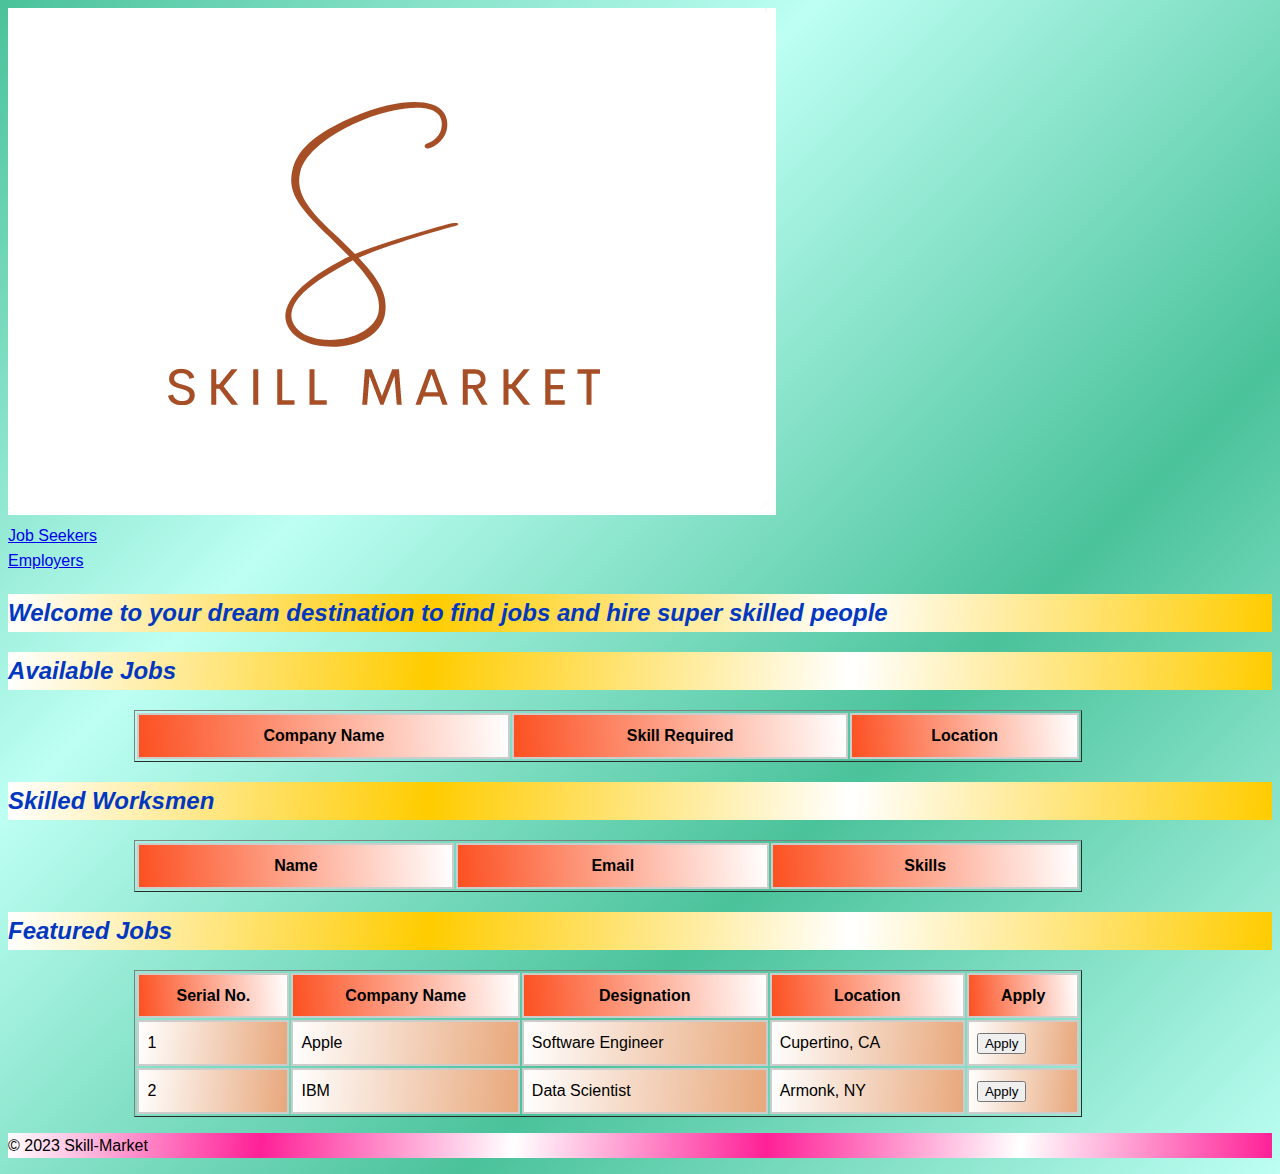
<file: index.html>
<!DOCTYPE html>
<html lang="en">
<head>
    <meta charset="UTF-8">
    <meta name="viewport" content="width=device-width, initial-scale=1.0">
    <link rel="stylesheet" href="index.css">
    <title>Skill Market Home</title>
</head>

<body>
    <header>
        <img src="SkillMarket.png" class="img1">
        <nav>
            <div class="sname">
                <a href="employee-registration.html" onmouseover="increaseFontSize(this)" onmouseout="resetFontSize(this)">Job Seekers</a>
            </div>
            <div class="sname">
                <a href="employer-registration.html" onmouseover="increaseFontSize(this)" onmouseout="resetFontSize(this)">Employers</a>
            </div>
        </nav>
    </header>
    
    <section class="job-search">
        <h2>Welcome to your dream destination to find jobs and hire super skilled people</h2>
    </section>
    
    <!-- Add a section for "Available Jobs" -->
    <!-- Replace this section with an employer table -->
<section class="job-search">
    <h2>Available Jobs</h2>
    <table id="employer-table" border="1">
        <thead>
            <tr>
                <th>Company Name</th>
                <th>Skill Required</th>
                <th>Location</th>
            </tr>
        </thead>
        <tbody>
            <!-- Employer data will be populated here -->
        </tbody>
    </table>
</section>


    
    <!-- Add a section for "Skilled Worksmen" -->
    <section class="job-search">
        <h2>Skilled Worksmen</h2>
        <script src="employee-registration.js"></script>
        <table id="employee-table" border="1">
            <thead>
                <tr>
                    <th>Name</th>
                    <th>Email</th>
                    <th>Skills</th>
                    <!-- Add headers for other employee details here -->
                </tr>
            </thead>
            <tbody>
                <!-- Employee data will be populated here -->
            </tbody>
        </table>
    </section>
    
    <section class="featured-jobs">
        <h2>Featured Jobs</h2>
        <table border="1">
            <thead>
                <tr>
                    <th>Serial No.</th>
                    <th>Company Name</th>
                    <th>Designation</th>
                    <th>Location</th>
                    <th>Apply</th>
                </tr>
            </thead>
            <tbody>
                <tr>
                    <td>1</td>
                    <td>Apple</td>
                    <td>Software Engineer</td>
                    <td>Cupertino, CA</td>
                    <td><a href="https://www.apple.com" target="_blank"><button>Apply</button></a></td>
                </tr>
                <tr>
                    <td>2</td>
                    <td>IBM</td>
                    <td>Data Scientist</td>
                    <td>Armonk, NY</td>
                    <td><a href="https://www.ibm.com" target="_blank"><button>Apply</button></a></td>
                </tr>
                <!-- Add more featured jobs here -->
            </tbody>
        </table>
    </section>
    
    <footer>
        <p>&copy; 2023 Skill-Market</p>
    </footer>
    <script src="employee-registration.js"></script>
    <script src="employer-registration.js"></script>
    <script src="index.js"></script>
 
</body>
</html>
</file>
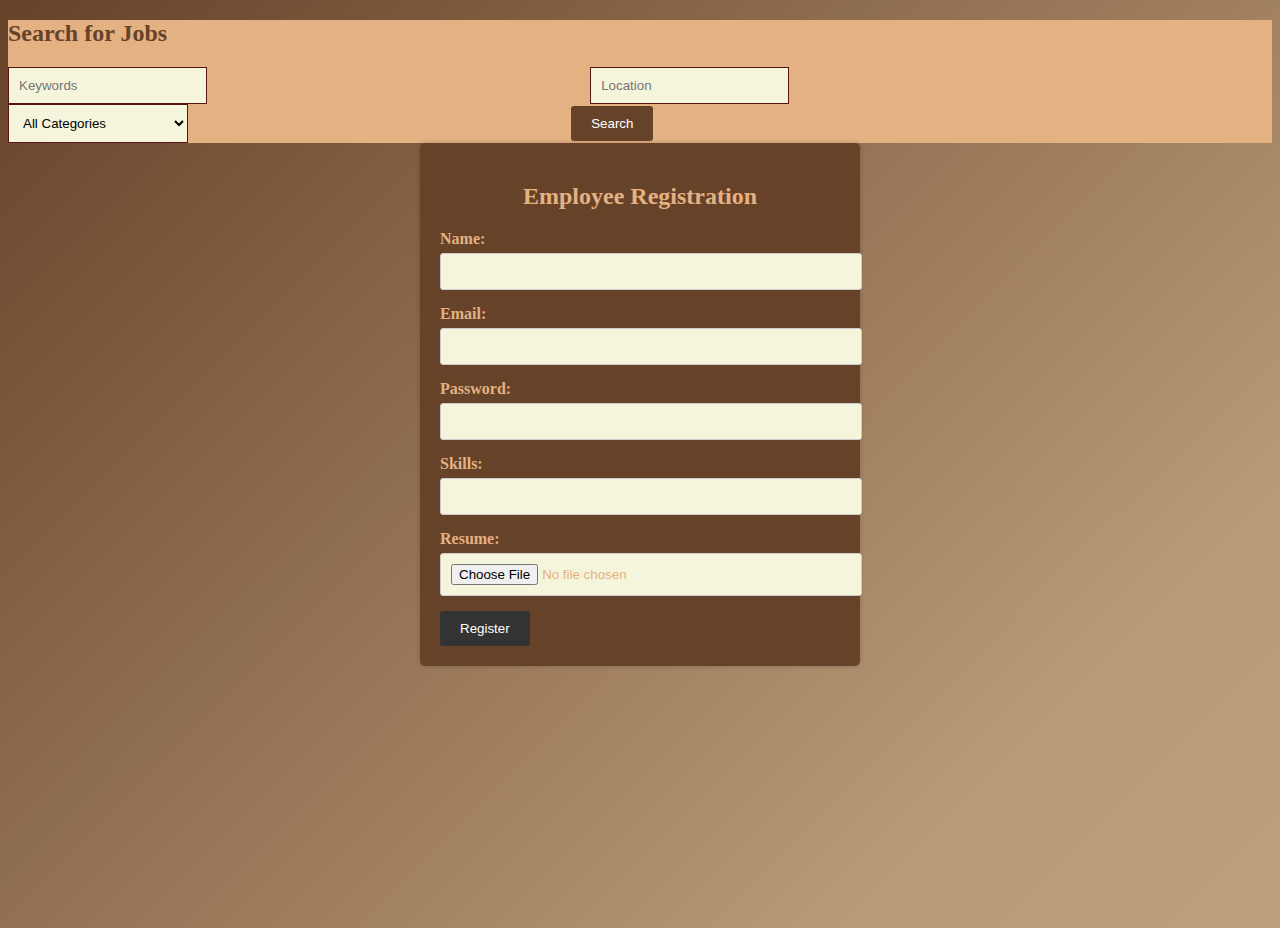
<file: employee-registration.html>
<!DOCTYPE html>
<html lang="en">
<head>
      
    <section class="job-search">
        <h2>Search for Jobs</h2>
        <form action="job-listings.html" method="GET">
            <input type="text" name="keywords" placeholder="Keywords" class="placeholder">
            <input type="text" name="location" placeholder="Location" class="placeholder">
            <select name="category" class="placeholder">
                <option value="all" class="space">All Categories</option>
                <option value="it"class="space">Information Technology</option>
                <option value="finance"class="space">Finance</option>
                <option value="team"class="space">Team Managment</option>
                <option value="freelance"class="space">Freelancing</option>

            </select>
            <button type="submit">Search</button>
        </form>
    </section>
 

    <link href="employee.css" rel="stylesheet">
    <!-- Include meta tags, stylesheets, and title as in the previous example -->
</head>
<body>
    <header>
        <!-- Include header content as in the previous example -->
    </header>
    
    <section class="registration">
        <h2>Employee Registration</h2>
        <form action="process-employee-registration.php" method="POST">
            <label for="name">Name:</label>
            <input type="text" id="name" name="name" class="placeholder" required>
            <label for="email">Email:</label>
            <input type="email" id="email" name="email" class="placeholder" required>
            <label for="password">Password:</label>
            <input type="password" id="password" name="password" class="placeholder" required>
            <label for="skills">Skills:</label>
            <input type="text" id="skills" name="skills" class="placeholder" required>
            <label for="resume">Resume:</label>
            <input type="file" id="resume" name="resume" accept=".pdf,.doc,.docx" class="placeholder" required>
            <button type="submit">Register</button>
        </form>
    </section>

    <footer>
        <!-- Include footer content as in the previous example -->
    </footer>
</body>
</html>
</file>
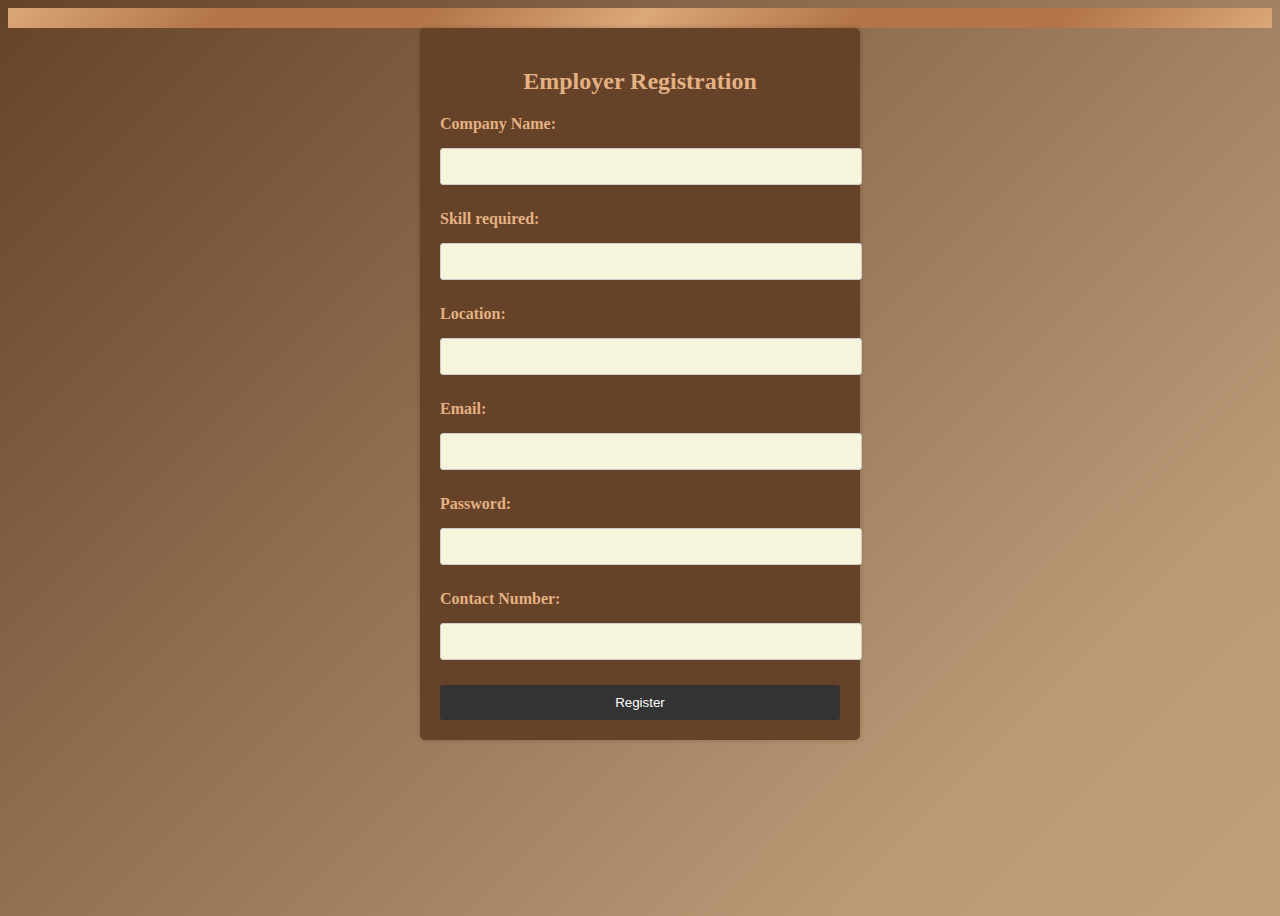
<file: employer-registration.html>
<!DOCTYPE html>
<html lang="en">
<head>
    <script src="employer-registration.js"></script>
  


    <link href="employer.css" rel="stylesheet">
    <!-- Include meta tags, stylesheets, and title as in the previous example -->
</head>
<body>
    <header>
        <!-- Include header content as in the previous example -->
    </header>
    
    <section class="registration">
        <h2>Employer Registration</h2>
        <form action="process-employer-registration.php" method="POST" onsubmit="storeFormData(this)">
            <label for="company">Company Name:</label>
            <input type="text" id="company" name="company" class="placeholder" required>
            <label for="skills">Skill required:</label>
            <input type="text" id="skills" name="skills" class="placeholder" required>
            <label for="location">Location:</label>
            <input type="text" id="location" name="Location" class="placeholder" required>
            <label for="email">Email:</label>
            <input type="email" id="email" name="email" class="placeholder" required>
            <label for="password">Password:</label>
            <input type="password" id="password" name="password" class="placeholder" required>
            <label for="contact">Contact Number:</label>
            <input type="tel" id="contact" name="contact" class="placeholder" required>
            <button type="submit">Register</button>
            
        </form>
    </section>

    <footer>
        <!-- Include footer content as in the previous example -->
    </footer>
</body>
</html>
</file>
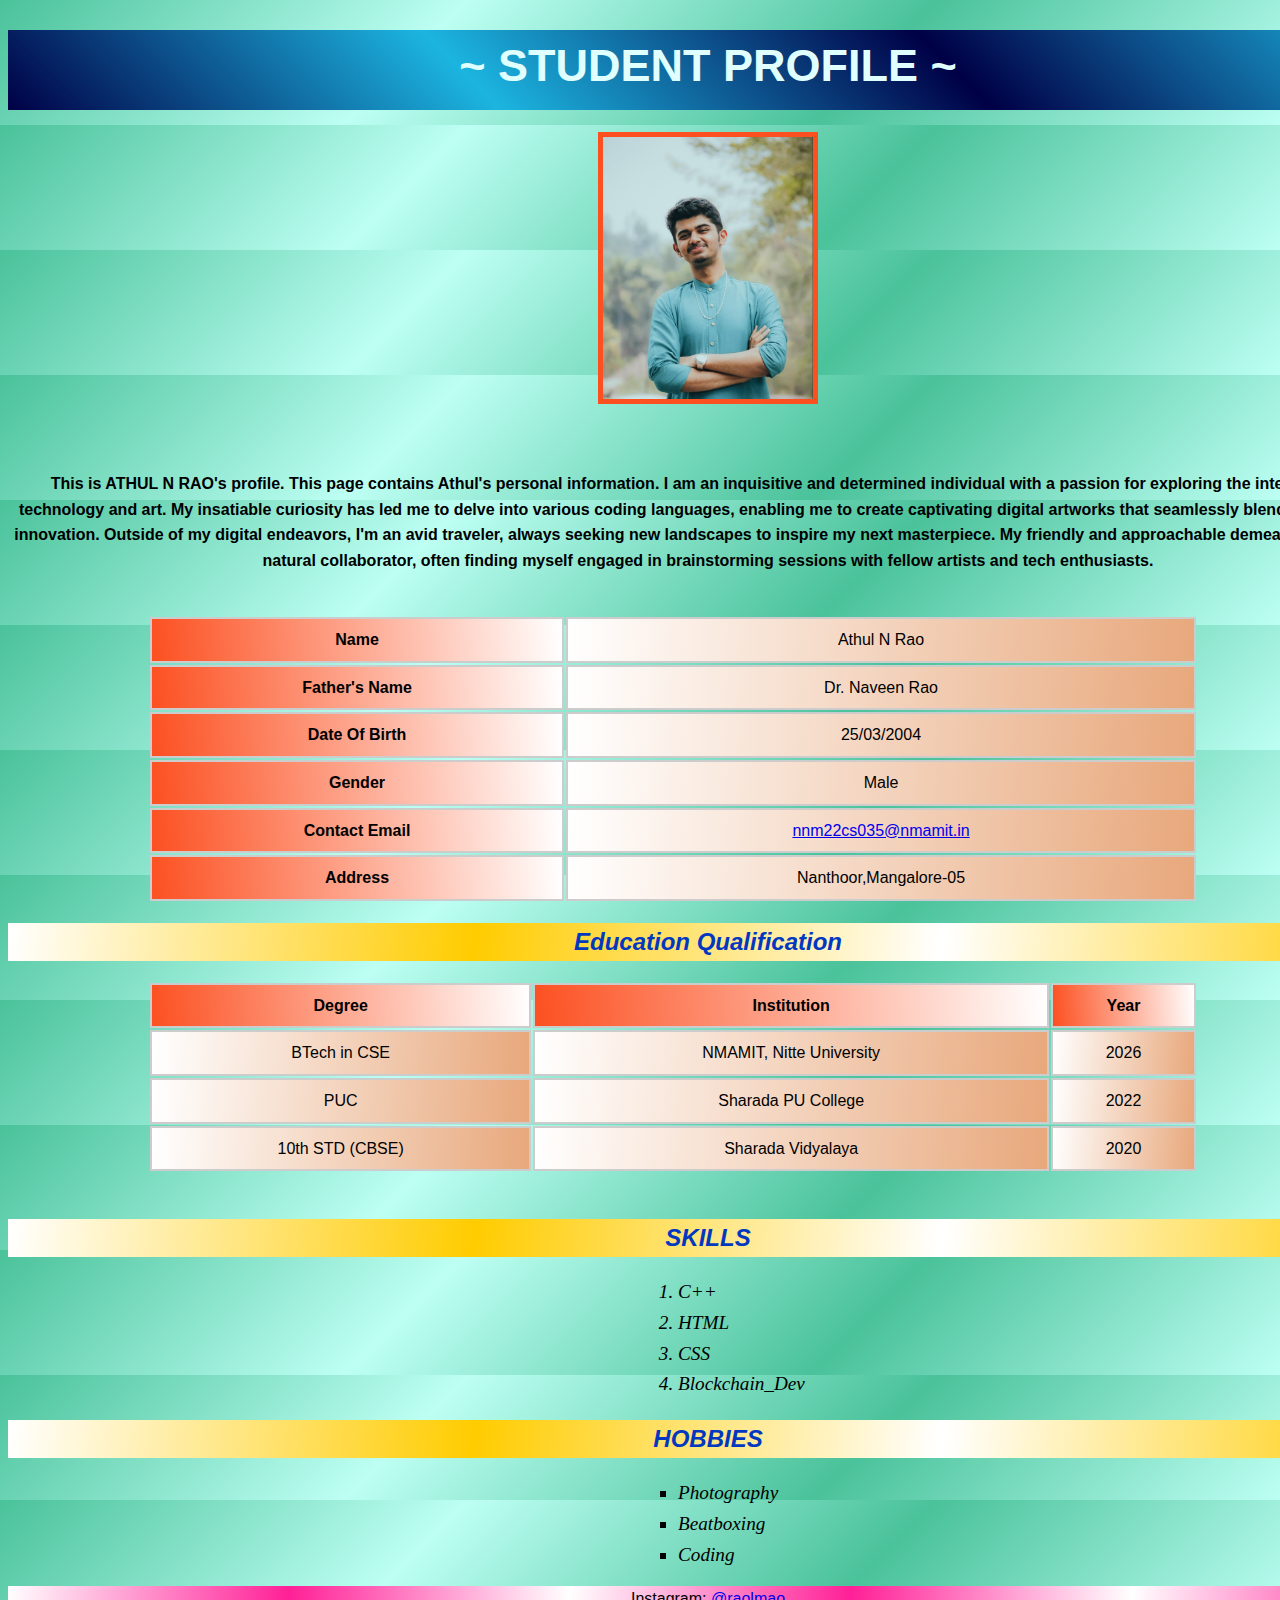
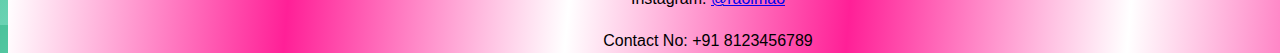
<file: index1.html>
<!DOCTYPE html>
<html>
    <link rel="stylesheet" href="index.css">
    <title>Athul's Profile</title>
    
    <body>
       <div class= "car">
        <h1>~ STUDENT PROFILE ~</h1>
       <div>
    <div class="cat">
    
      </div>
      <img src="me.png" alt="Me" class="image">
    
      <p class ="bat"></p><b> This is ATHUL N RAO's profile. This page contains Athul's personal information.
     I am an inquisitive and determined individual with a passion for exploring the intersection of technology 
     and art. My insatiable curiosity has led me to delve into various coding languages, enabling me to create 
     captivating digital artworks that seamlessly blend creativity with innovation. Outside of my digital 
     endeavors, I'm an avid traveler, always seeking new landscapes to inspire my next masterpiece. My friendly 
     and approachable demeanor makes me a natural collaborator, often finding myself engaged in brainstorming 
     sessions with fellow artists and tech enthusiasts.
      </b></p>
       
    </div>
   
      
    <br/>
    
    
    
       <table>
        <tr>
            <th>Name</th>
            <td>Athul N Rao</td>
            </tr>
            <tr>
            <th>Father's Name</th>
            <td>Dr. Naveen Rao</td>
            </tr>
            <tr>                    
            <th>Date Of Birth</th>
            <td>25/03/2004</td>
           </tr>
            <tr>
            <th>Gender</th>
            <td>Male</td>
            </tr>
            <tr>
            <th>Contact Email</th>
            
                <td><a href="mailto:nnm22cs035@nmamit.in">nnm22cs035@nmamit.in</a></td>
                </tr>
                <tr>
                    <th>Address</th>
                    <td>Nanthoor,Mangalore-05</td>
               </tr>
       </table>
    
       <h2>Education Qualification</h2>
       <table>
        <tr>
            <th>Degree</th>
            <th>Institution</th>
            <th>Year</th>
        </tr>
        <tr>
            <td>BTech in CSE</td>
            <td>NMAMIT, Nitte University</td>
            <td>2026</td>
        </tr>
            <tr>
               <td>PUC</td> 
               <td>Sharada PU College</td>
               <td>2022</td>
            </tr>
    <tr>
        <td>10th STD (CBSE)</td>
        <td>Sharada Vidyalaya</td>
        <td>2020</td>
    </tr>
            
        </tr>
       </table>
       <br/>
    
       <h2>SKILLS</h2>
      <ol>
        <li>C++</li>
        <li>HTML</li>
        <li>CSS</li>
        <li>Blockchain_Dev</li>
      </ol>
            
        <h2>HOBBIES</h2>
        <ul>
            <li>Photography</li>
            <li>Beatboxing</li>
            <li>Coding</li>
        </ul>
    
        <footer>
            <p> Instagram: <a href="https://www.instagram.com/raolmao">@raolmao</a></p>
            <p> Contact No: +91 8123456789</p>
        </footer>
        
        </body>
        
</html>
</file>
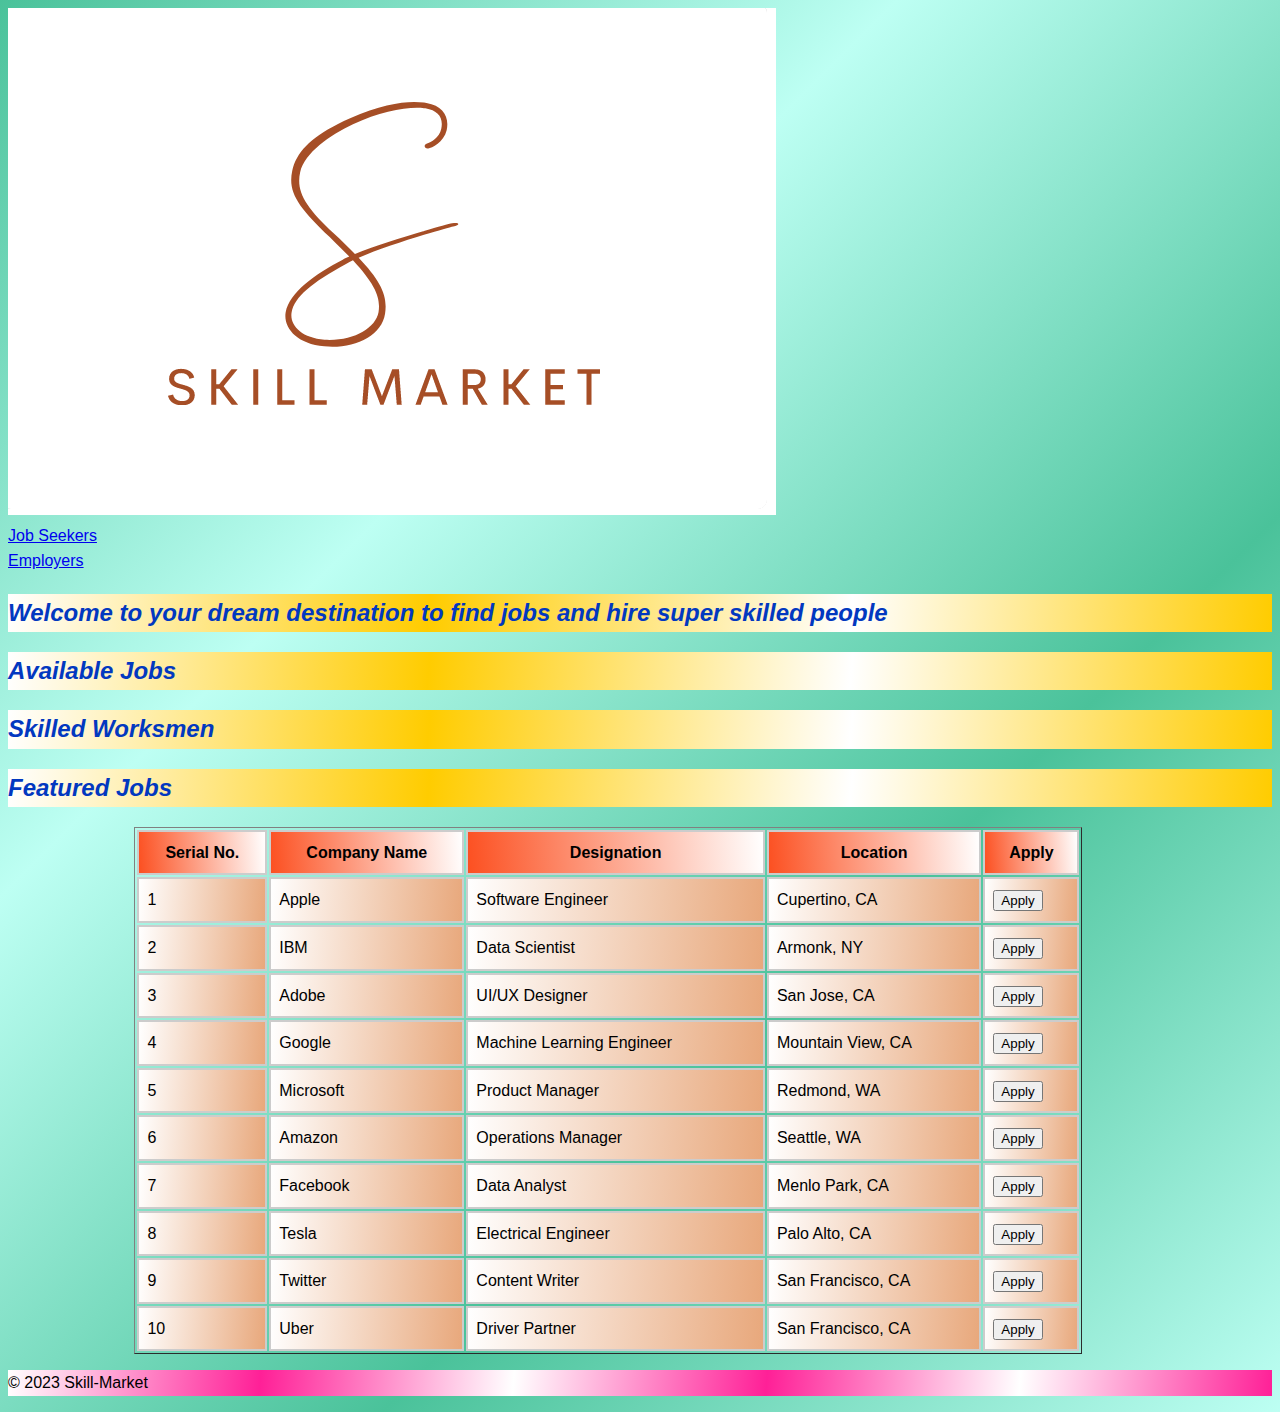
<file: indexpart2.html>
<!DOCTYPE html>
<html lang="en">
<head>
    <meta charset="UTF-8">
    <meta name="viewport" content="width=device-width, initial-scale=1.0">
    <link rel="stylesheet" href="index.css">
    <title>Skill Market Home</title>
</head>
<script>

function isEmailValid(email) {
    const emailPattern = /^[^\s@]+@[^\s@]+\.[^\s@]+$/;
    return emailPattern.test(email);
}

function isPasswordValid(password) {
    return password.length >= 8;
}

// Function to handle form submission (same as before)
function validateEmployeeRegistrationForm(event) {
    // Existing validation code
}

// Add an event listener to the registration form (same as before)
const registrationForm = document.getElementById('registration-form');
registrationForm.addEventListener('submit', validateEmployeeRegistrationForm);

// Smooth Scrolling (Option 1)
document.querySelectorAll('a[href^="#"]').forEach(anchor => {
    anchor.addEventListener('click', function(e) {
        e.preventDefault();

        const targetId = this.getAttribute('href').substring(1);
        const targetElement = document.getElementById(targetId);

        if (targetElement) {
            window.scrollTo({
                top: targetElement.offsetTop,
                behavior: 'smooth'
            });
        }
    });
});

// Dropdown Menus (Option 2)
const dropdownMenus = document.querySelectorAll('.dropdown-menu');

dropdownMenus.forEach(dropdown => {
    const trigger = dropdown.querySelector('.dropdown-trigger');
    const content = dropdown.querySelector('.dropdown-content');

    trigger.addEventListener('click', function(e) {
        e.stopPropagation();
        content.classList.toggle('active');
    });

    // Close the dropdown when clicking outside of it
    document.addEventListener('click', function(e) {
        if (!dropdown.contains(e.target)) {
            content.classList.remove('active');
        }
    });
});


$(document).ready(function(){
  $('.image-slider').slick({
    // Add your slider configuration options here
    dots: true,
    infinite: true,
    speed: 500,
    slidesToShow: 3,
    slidesToScroll: 1,
    responsive: [
      {
        breakpoint: 1024,
        settings: {
          slidesToShow: 2,
          slidesToScroll: 1,
          infinite: true,
          dots: true
        }
      },
      {
        breakpoint: 600,
        settings: {
          slidesToShow: 1,
          slidesToScroll: 1
        }
      },
    ]
  });
});

</script>

<body>
    <header>
        <img src="SkillMarket.png" class="img1">
        <nav>
            <div class="sname">
                <a href="employee-registration.html" onmouseover="increaseFontSize(this)" onmouseout="resetFontSize(this)">Job Seekers</a>
            </div>
            <div class="sname">
                <a href="employer-registration.html" onmouseover="increaseFontSize(this)" onmouseout="resetFontSize(this)">Employers</a>
            </div>
        </nav>
    </header>
    
    
    
    <section class="job-search">
        <h2>Welcome to your dream destination to find jobs and hire super skilled people</h2>
       
    </section>
    

    <section class="job-search">
        <h2>Available Jobs</h2>
       
    </section>



    <section class="job-search">
        <h2>Skilled Worksmen</h2>
       
    </section>


    <section class="featured-jobs">
        <h2>Featured Jobs</h2>
        <table border="1">
            <thead>
                <tr>
                    <th>Serial No.</th>
                    <th>Company Name</th>
                    <th>Designation</th>
                    <th>Location</th>
                    <th>Apply</th>
                </tr>
            </thead>
            <tbody>
                <tr>
                    <td>1</td>
                    <td>Apple</td>
                    <td>Software Engineer</td>
                    <td>Cupertino, CA</td>
                    <td><a href="https://www.apple.com" target="_blank"><button>Apply</button></a></td>
                </tr>
                <tr>
                    <td>2</td>
                    <td>IBM</td>
                    <td>Data Scientist</td>
                    <td>Armonk, NY</td>
                    <td><a href="https://www.ibm.com" target="_blank"><button>Apply</button></a></td>
                </tr>
                <tr>
                    <td>3</td>
                    <td>Adobe</td>
                    <td>UI/UX Designer</td>
                    <td>San Jose, CA</td>
                    <td><a href="https://www.adobe.com" target="_blank"><button>Apply</button></a></td>
                </tr>
                <tr>
                    <td>4</td>
                    <td>Google</td>
                    <td>Machine Learning Engineer</td>
                    <td>Mountain View, CA</td>
                    <td><a href="https://www.google.com" target="_blank"><button>Apply</button></a></td>
                </tr>
                <tr>
                    <td>5</td>
                    <td>Microsoft</td>
                    <td>Product Manager</td>
                    <td>Redmond, WA</td>
                    <td><a href="https://www.microsoft.com" target="_blank"><button>Apply</button></a></td>
                </tr>
                <tr>
                    <td>6</td>
                    <td>Amazon</td>
                    <td>Operations Manager</td>
                    <td>Seattle, WA</td>
                    <td><a href="https://www.amazon.com" target="_blank"><button>Apply</button></a></td>
                </tr>
                <tr>
                    <td>7</td>
                    <td>Facebook</td>
                    <td>Data Analyst</td>
                    <td>Menlo Park, CA</td>
                    <td><a href="https://www.facebook.com" target="_blank"><button>Apply</button></a></td>
                </tr>
                <tr>
                    <td>8</td>
                    <td>Tesla</td>
                    <td>Electrical Engineer</td>
                    <td>Palo Alto, CA</td>
                    <td><a href="https://www.tesla.com" target="_blank"><button>Apply</button></a></td>
                </tr>
                <tr>
                    <td>9</td>
                    <td>Twitter</td>
                    <td>Content Writer</td>
                    <td>San Francisco, CA</td>
                    <td><a href="https://www.twitter.com" target="_blank"><button>Apply</button></a></td>
                </tr>
                <tr>
                    <td>10</td>
                    <td>Uber</td>
                    <td>Driver Partner</td>
                    <td>San Francisco, CA</td>
                    <td><a href="https://www.uber.com" target="_blank"><button>Apply</button></a></td>
                </tr>
            </tbody>
        </table>
    </section>




    <footer>
        <p>&copy; 2023 Skill-Market</p>
    </footer>
</body>
</html>
</file>
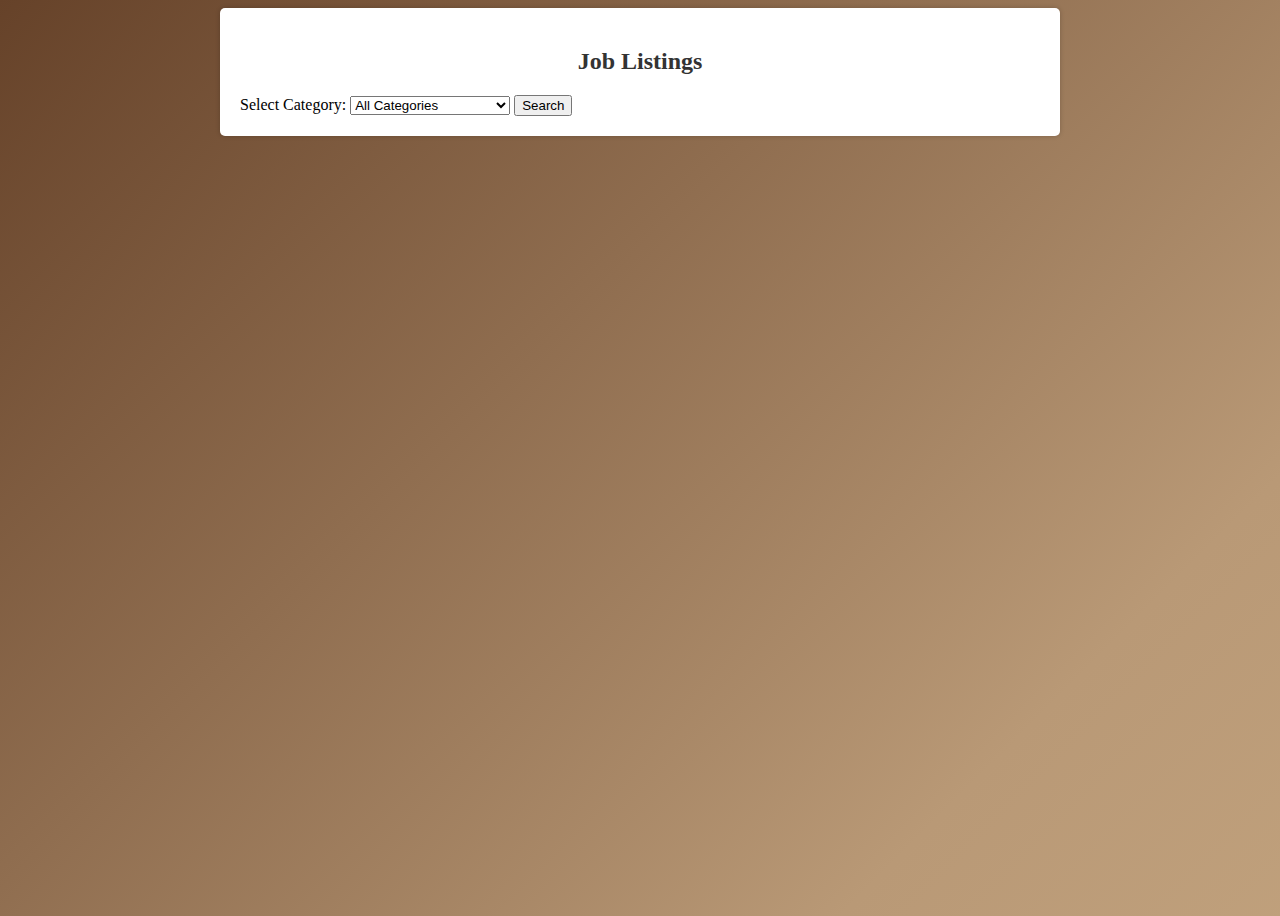
<file: job-listings.html>
<!DOCTYPE html>
<html lang="en">
<head>
    <script>
        // Sample job data categorized by job category
const jobData = {
    it: [
        { company: 'Infosys', position: 'Research Team', location: 'Bangalore' },
        { company: 'Deloitte', position: 'Front End Web Developer', location: 'Hyderabad' },
        { company: 'IFB', position: 'Software Developer', location: 'Delhi' },
        { company: 'Subex', position: 'AI Debugger', location: 'Chennai' },
        { company: 'Amazon', position: 'Cyber Security Personnel', location: 'Mumbai' },
        // Add more IT jobs as needed
    ],
    management: [
        { company: 'Company A', position: 'Manager', location: 'Location A' },
        { company: 'Company B', position: 'Team Lead', location: 'Location B' },
        { company: 'Company C', position: 'Director', location: 'Location C' },
        { company: 'Company D', position: 'Supervisor', location: 'Location D' },
        { company: 'Company E', position: 'Coordinator', location: 'Location E' },
        // Add more Management jobs as needed
    ],
    finance: [
        { company: 'Company F', position: 'Financial Analyst', location: 'Location F' },
        { company: 'Company G', position: 'Accountant', location: 'Location G' },
        { company: 'Company H', position: 'Auditor', location: 'Location H' },
        { company: 'Company I', position: 'Investment Analyst', location: 'Location I' },
        { company: 'Company J', position: 'Financial Planner', location: 'Location J' },
        // Add more Finance jobs as needed
    ],
    freelance: [
        { company: 'Freelance Company 1', position: 'Freelance Developer', location: 'Location 1' },
        { company: 'Freelance Company 2', position: 'Freelance Designer', location: 'Location 2' },
        { company: 'Freelance Company 3', position: 'Freelance Writer', location: 'Location 3' },
        { company: 'Freelance Company 4', position: 'Freelance Marketer', location: 'Location 4' },
        { company: 'Freelance Company 5', position: 'Freelance Translator', location: 'Location 5' },
        // Add more Freelance jobs as needed
    ]
};

// Function to display job listings based on the selected category
function displayJobListings(category) {
    const jobListingsContainer = document.querySelector('.job-listings');
    jobListingsContainer.innerHTML = ''; // Clear existing job listings

    const categoryJobs = jobData[category];

    if (categoryJobs) {
        const table = document.createElement('table');
        table.innerHTML = `
            <tr>
                <th>Company</th>
                <th>Position</th>
                <th>Location</th>
            </tr>
        `;

        categoryJobs.forEach(job => {
            const row = document.createElement('tr');
            row.innerHTML = `
                <td>${job.company}</td>
                <td>${job.position}</td>
                <td>${job.location}</td>
            `;
            table.appendChild(row);
        });

        jobListingsContainer.appendChild(table);
    }
}

// Event listener for the "Load More" button (assuming you want to load more jobs)
const loadMoreButton = document.getElementById('load-more-button');
if (loadMoreButton) {
    loadMoreButton.addEventListener('click', function() {
        // Implement loading more jobs if needed
    });
}

// Example: Add an event listener for the form submission
const jobCategoryForm = document.getElementById('job-category-form');
if (jobCategoryForm) {
    jobCategoryForm.addEventListener('submit', function(event) {
        event.preventDefault(); // Prevent the form from submitting

        const selectedCategory = document.querySelector('select[name="category"]').value;
        displayJobListings(selectedCategory);
    });
}

    </script>
    <link href="joblist.css" rel="stylesheet">
    <!-- Include meta tags, stylesheets, and title as in the previous example -->
</head>
<body>
    <header>
        <!-- Include header content as in the previous example -->
    </header>
    
    <section class="job-listings">
        <h2>Job Listings</h2>
        <form id="job-category-form">
            <label for="category">Select Category:</label>
            <select name="category" id="category">
                <option value="all">All Categories</option>
                <option value="it">Information Technology</option>
                <option value="management">Management</option>
                <option value="finance">Finance</option>
                <option value="freelance">Freelancing</option>
            </select>
            <button type="submit">Search</button>
        </form>
        <!-- Job listings will be dynamically added here by JavaScript -->
    </section>

    <footer>
        <!-- Include footer content as in the previous example -->
    </footer>
</body>
</html>
</file>
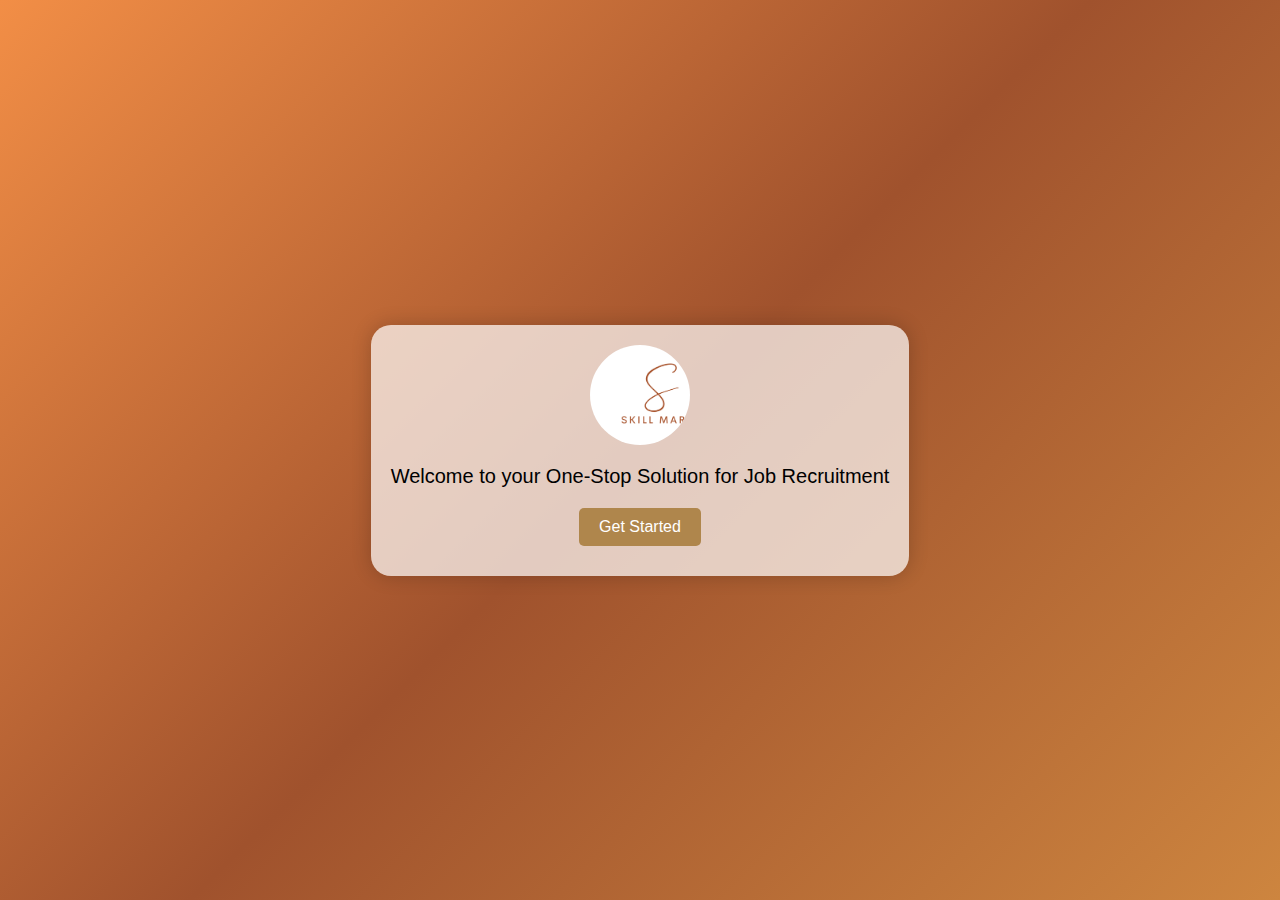
<file: main.html>
<!DOCTYPE html>
<html lang="en">
<head>
    <meta charset="UTF-8">
    <meta name="viewport" content="width=device-width, initial-scale=1.0">
    <title>Welcome to Your One-Stop Solution for Job Recruitment</title>
    <style>
        body {
            margin: 0;
            padding: 0;
            background-image: linear-gradient(135deg, #f28e46, #A0522D, #CD853F);
            font-family: Arial, sans-serif;
            display: flex;
            justify-content: center;
            align-items: center;
            min-height: 100vh;
            animation: gradientAnimation 10s ease infinite;
        }

        @keyframes gradientAnimation {
            0% {
                background-position: 0% 50%;
            }
            50% {
                background-position: 100% 50%;
            }
            100% {
                background-position: 0% 50%;
            }
        }

        .translucent-box {
            background: rgba(255, 255, 255, 0.7);
            border-radius: 20px;
            padding: 20px;
            box-shadow: 0 0 20px rgba(0, 0, 0, 0.2);
            text-align: center;
        }

        .logo {
            width: 100px; /* Adjust the width as needed */
            height: 100px; /* Adjust the height as needed */
            border-radius: 50%;
            background-image: url('SkillMarket.png'); /* Replace 'your-logo.png' with your logo's image path */
            background-size: cover;
            margin: 0 auto 20px;
        }

        .welcome-text {
            font-size: 20px;
            margin: 10px 0;
        }

        .btn {
            background-color: #af864c;
            color: white;
            padding: 10px 20px;
            border: none;
            border-radius: 5px;
            text-align: center;
            text-decoration: none;
            display: inline-block;
            font-size: 16px;
            margin: 10px 5px;
            cursor: pointer;
            transition: background-color 0.3s;
        }

        .btn:hover {
            background-color: #45a049;
        }
    </style>
</head>
<body>
    <div class="translucent-box">
        <div class="logo"></div>
        <p class="welcome-text">Welcome to your One-Stop Solution for Job Recruitment</p>
        <a class="btn" href="index.html">Get Started</a>
    </div>
</body>
</html>
</file>
<file: index.css>
body {
    font-family: Arial, Helvetica, sans-serif;
    line-height: 1.6;
    background-color: chocolate;
  }
  
  p.content {
    margin: 90px;
    font-size: 20px;
  }
  
  .car {
    background: linear-gradient(45deg,#000046,#1cb5e0,#000046,#1cb5e0);
    width: 1400px;
    height: 80px;
    text-align: center;
    display: block;
    margin: 15px auto;
  }
  
  .cat {
    width: 150px;
    text-align: center;
    height: auto;
    display: block;
    margin-left: 100px;
  
  }
  
  .A { align-items: center;
    color: #e8a87c;
    font-size: 22px;
    font-style: normal; /* "unset" is not a valid value for font-style */
  }
  
  body { 
    background: linear-gradient(135deg,#4ac29a,#bdfff3,#4ac29a,#bdfff3);
  }
  
  .bat { text-align: center;
    margin-top: 25px;
    font-size: 60px;
    font-style: normal;
  }
  
  h1 { 
    color: lightcyan;
    text-align: center;
    font-style: normal; /* "unset" is not a valid value for font-style */
    font-size: 45px;
  }
  
  h2 {

    color: #0238c0;
    background: linear-gradient(275deg,#ffcc00,white,#ffcc00,white);
    -webkit-text-stroke-width: 10px;
    -webkit-text-stroke: black;
    stroke-width: 5px;
    font-style: italic;
    font-family: 'Gill Sans', 'Gill Sans MT', Calibri, 'Trebuchet MS', sans-serif;
  }
  
  table {
    margin-left: 10%;
    margin-right: 45%%;
    width: 75%;
    
  }
  
  th,
  td {
    background: linear-gradient(-275deg,#fc5021,white);
    border: 2px solid #ccc;
    padding: 8px; /* Use a colon ":" instead of an equals "=" */
    margin-left: 10%;
    margin-right: 45%;
  }
  
  td {
    background: linear-gradient(275deg,#e8a87c,white);
  }
  
  ul{
    list-style: square;
  }
  .image {
   
    width: 15%;
    height: 300%;
    border: 5px solid #fc5021;
    
  }
  ul,ol{
    margin-left: 45%;
    margin-right: 100%;
    
    font-family: 'Times New Roman', Times, serif;
    font-style: italic;
    
  }

li {
    margin-left: 45%;
    margin-right: 100%;
    font-size: larger;
    font-family: 'Times New Roman', Times, serif;
    font-style: italic;
    font-weight: 100;
    
    
}
footer {
    background: linear-gradient(275deg,#ff2097,white,#ff2097,white,#ff2097,white);

}
</file>
<file: employee.css>
.registration {
    max-width: 400px;
    margin: 0 auto;
    background-color:#664229;
    color: #e4b182;
    padding: 20px;
    box-shadow: 0 0 5px rgba(0, 0, 0, 0.2);
    border-radius: 5px;
}

.registration h2 {
    text-align: center;
    margin-bottom: 20px;
    color: #e4b182;
}

body {
    background: linear-gradient(135deg,#664229,#b99976,#d2b48c,#e5d3b3,#987554,#664229);
    background-size: 400% 400%;
    animation: gradient 15s ease infinite;
    height: 100vh;
}

@keyframes gradient {
    0% {
        background-position: 0% 50%;
    }
    50% {
        background-position: 100% 50%;
    }
    100% {
        background-position: 0% 50%;
    }
}
  
.registration label {
    display: block;
    font-weight: bold;
    margin-bottom: 5px;
}

.registration input[type="text"],
.registration input[type="email"],
.registration input[type="password"],
.registration input[type="file"] {
    width: 100%;
    padding: 10px;
    margin-bottom: 15px;
    border: 1px solid #ccc;
    border-radius: 3px;
}

.registration button {
    background-color: #333;
    color: #fff;
    padding: 10px 20px;
    border: none;
    border-radius: 3px;
    cursor: pointer;
}

.placeholder{
    background-color: #f5f5dc;
    padding: 10px;
    border:1px solid rgb(87, 21, 21);
    margin-right: 30%;
}

button {
    background-color: #664229;
    color: #fff;
    padding: 10px 20px;
    border: none;
    border-radius: 3px;
    cursor: pointer;
}
.registration button:hover {
    background-color: #555;
}

.placeholder{
    background-color: #f5f5dc;
}
.job-search,.featured-jobs{
    background-color:#e4b182;    
    color:  #664229;
}
</file>
<file: employer.css>
.registration {
    max-width: 400px;
    margin: 0 auto;
    background-color:#664229;
    color: #e4b182;
    padding: 20px;
    box-shadow: 0 0 5px rgba(0, 0, 0, 0.2);
    border-radius: 5px;
}

.registration h2 {
    text-align: center;
    margin-bottom: 20px;
    color: #e4b182;
}
body {
    background: linear-gradient(135deg,#664229,#b99976,#d2b48c,#e5d3b3,#987554,#664229);
    background-size: 400% 400%;
    animation: gradient 15s ease infinite;
    height: 100vh;
}

@keyframes gradient {
    0% {
        background-position: 0% 50%;
    }
    50% {
        background-position: 100% 50%;
    }
    100% {
        background-position: 0% 50%;
    }
}
  

.registration label {
    display: block;
    font-weight: bold;
    margin-bottom: 5px;
}

.registration input[type="text"],
.registration input[type="email"],
.registration input[type="password"],
.registration input[type="tel"] {
    width: 100%;
    padding: 10px;
    margin-bottom: 15px;
    border: 1px solid #ccc;
    border-radius: 3px;
}

.registration button {
    background-color: #333;
    color: #fff;
    padding: 10px 20px;
    border: none;
    border-radius: 3px;
    cursor: pointer;
}

.registration button:hover {
    background-color: #555;
}

.placeholder{
    background-color: #f5f5dc;
}

input[type="text"],
input[type="email"],
input[type="password"],
input[type="tel"],
input[type="file"],
select {
    width: 100%;
    padding: 10px;
    border: 1px solid #ccc;
    border-radius: 3px;
}

header {
    background-image:linear-gradient(135deg,#dba879,#b37549,#b37549,#dba879,#b37549,#b37549,#dba879);
    color:  #664229;
    padding: 10px 0;
    font-family:'Gill Sans', 'Gill Sans MT', Calibri, 'Trebuchet MS', sans-serif;
    text-align: center;
}
nav {
    margin-top: 10px;
}

nav a {
    color: #f5f5dc;
    text-decoration: none;
    margin: 0 20px;
}

section {
    background-color: #f5f5dc;
    padding: 20px;
    margin: 20px;
    border-radius: 5px;
    box-shadow: 0 0 5px rgba(0, 0, 0, 0.2);
}

form {
    display: grid;
    grid-gap: 10px;
    margin-top: 20px;
}
button {
    background-color: #664229;
    color: #fff;
    padding: 10px 20px;
    border: none;
    border-radius: 3px;
    cursor: pointer;
}
</file>
<file: joblist.css>
.job-listings {
    max-width: 800px;
    margin: 0 auto;
    background-color: #fff;
    padding: 20px;
    box-shadow: 0 0 5px rgba(0, 0, 0, 0.2);
    border-radius: 5px;
}

.job-listings h2 {
    text-align: center;
    margin-bottom: 20px;
    color: #333;
}
body {
    background: linear-gradient(135deg,#664229,#b99976,#d2b48c,#e5d3b3,#987554,#664229);
    background-size: 400% 400%;
    animation: gradient 15s ease infinite;
    height: 100vh;
}

@keyframes gradient {
    0% {
        background-position: 0% 50%;
    }
    50% {
        background-position: 100% 50%;
    }
    100% {
        background-position: 0% 50%;
    }
}
  

.job-listing {
    border: 1px solid #ccc;
    border-radius: 5px;
    padding: 10px;
    margin-bottom: 15px;
}

.job-listing h3 {
    color: #333;
}

.job-listing .apply-button {
    background-color: #333;
    color: #fff;
    padding: 5px 10px;
    border: none;
    border-radius: 3px;
    cursor: pointer;
    text-decoration: none;
}

.job-listing .apply-button:hover {
    background-color: #555;
}
</file>
